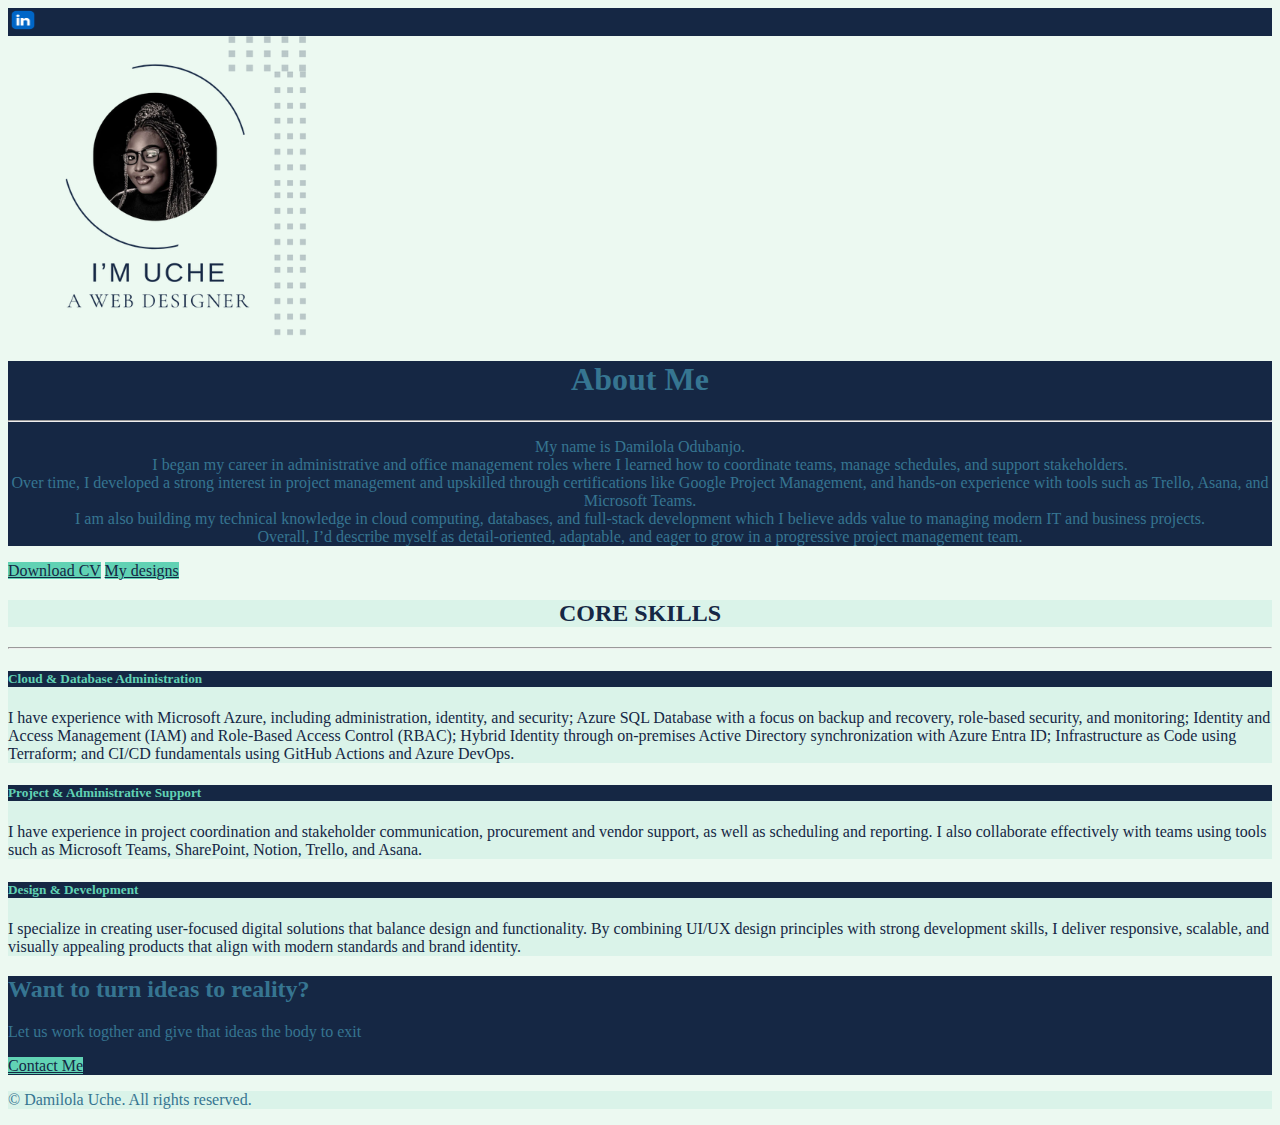
<file: index.html>
<!DOCTYPE html>
<html lang="en">
<head>
    <meta charset="UTF-8">
    <meta name="viewport" content="width=device-width, initial-scale=1.0">
    <title>damilola resume</title>
    <link href="https://cdn.jsdelivr.net/npm/bootstrap@5.3.8/dist/css/bootstrap.min.css" rel="stylesheet" 
    integrity="sha384-sRIl4kxILFvY47J16cr9ZwB07vP4J8+LH7qKQnuqkuIAvNWLzeN8tE5YBujZqJLB" 
    crossorigin="anonymous">
    <link rel="stylesheet" href="./damilola_resume.css">
</head>
<body>
    <section id="title">
      <nav class="navbar bg-deep-blue">
  <div class="container">
    <a class="navbar-brand" href="https://www.linkedin.com/in/damilolaodubahocloudsec/">
      <img src="./image/linkedin-logo.png" alt="linkedin-logo" width="30" height="24">
    </a>
  </div>
</nav>
    </section>

    <Section id="intoduction">
       <div class="container intro col-xxl-8 px-4 py-5"> 
            <div class="row flex-lg-row-reverse align-items-center g-5 py-5"> 
                <div class="col-lg-4 col-sm-12"> 
                    <img src="./image/name.png.png" alt="Who I am" class="profile-img" width="300">
                </div>
                <div class="col-lg-8 col-sm-12"> 
                <div class="card mb-3">
                    <div class="row g-0">
                        <div class="col-md-12">
                            <div class="card-body bg-deep-blue">
                                <h1 class="card-title text-teal-green">About Me</h1>
                                <hr class="text-accent">
                                <p class="card-text text-teal-green">
                                    My name is Damilola Odubanjo. <br>I began my career in administrative and
                                    office management roles where I learned how to coordinate teams, manage schedules, and support stakeholders. 
                                <br>Over time, I developed a strong interest in project management and upskilled through certifications like 
                                    Google Project Management, and hands-on experience with tools such as Trello, Asana, and Microsoft Teams. 
                                <br>I am also building my technical knowledge in cloud computing, databases, and full-stack development which 
                                    I believe adds value to managing modern IT and business projects. <br>Overall, I’d describe myself as detail-oriented, 
                                    adaptable, and eager to grow in a progressive project management team.
                                </p> 
                            </div>
                        </div>
                    </div>
                </div>
                <div>
                    <div class="d-grid gap-2 d-md-flex justify-content-md-start"><a href="../My resume/index.html" class="btn btn-accent btn-lg px-4 me-md-2">Download CV</a>
                    <a href="./image/designs/" class="btn btn-accent btn-lg px-4 me-md-2">My designs</a>
                </div>
                       
            </div> 
        </div>  
    </Section>

    <section id="core-skills">
        <div class="container px-4 py-3" id="featured-3"> 
            <h2 class="pb-2  text-deep-blue core mb-3 bg-accent">Core Skills</h2>
            <hr style="color: #61D2B4; font-weight: bolder;">
            <div class="row">
                <div class="col-sm-6 mb-3 mb-sm-0">
                    <div class="card-core">
                        <div class="card-core-body bg-accent">
                            <h5 class="card-core-title bg-deep-blue text-accent">Cloud & Database Administration</h5>
                            <p>I have experience with Microsoft Azure, including administration, identity, and security; 
                                Azure SQL Database with a focus on backup and recovery, role-based security, and monitoring; 
                                Identity and Access Management (IAM) and Role-Based Access Control (RBAC); Hybrid Identity through 
                                on-premises Active Directory synchronization with Azure Entra ID; Infrastructure as Code using Terraform; 
                                and CI/CD fundamentals using GitHub Actions and Azure DevOps.</p>
                        </div>
                    </div>
                </div>
                <div class="col-sm-3">
                    <div class="card-core">
                        <div class="card-core-body bg-accent">
                            <h5 class="card-core-title bg-deep-blue text-accent">Project & Administrative Support</h5>
                            <p>I have experience in project coordination and stakeholder communication, procurement and vendor support, 
                                as well as scheduling and reporting. I also collaborate effectively with teams using tools such as Microsoft 
                                Teams, SharePoint, Notion, Trello, and Asana.</p>
                        </div>
                    </div>
                </div>
                <div class="col-sm-3">
                    <div class="card-core">
                        <div class="card-core-body bg-accent">
                            <h5 class="card-core-title bg-deep-blue text-accent">Design & Development</h5>
                            <p>I specialize in creating user-focused digital solutions that balance design 
                                and functionality. By combining UI/UX design principles with strong development 
                                skills, I deliver responsive, scalable, and visually appealing products that align 
                                with modern standards and brand identity.</p>
                        </div>
                    </div>
                </div>
            </div>
        </div>
    </section> 

    <section class="py-5 bg-deep-blue text-teal-green text-center">
        <div class="container">
            <h2 class="fw-bold">Want to turn ideas to reality?</h2>
            <p class="lead">Let us work togther and give that ideas the body to exit</p>
            <a href="../My resume/contact.html" class="btn btn-accent btn-lg px-4 me-md-2">Contact Me</a>
        </div>
  </section>

  <footer class="bg-accent text-teal-green py-3 text-center">
    <p class="mb-0">&copy; Damilola Uche. All rights reserved.</p>
  </footer
</file>
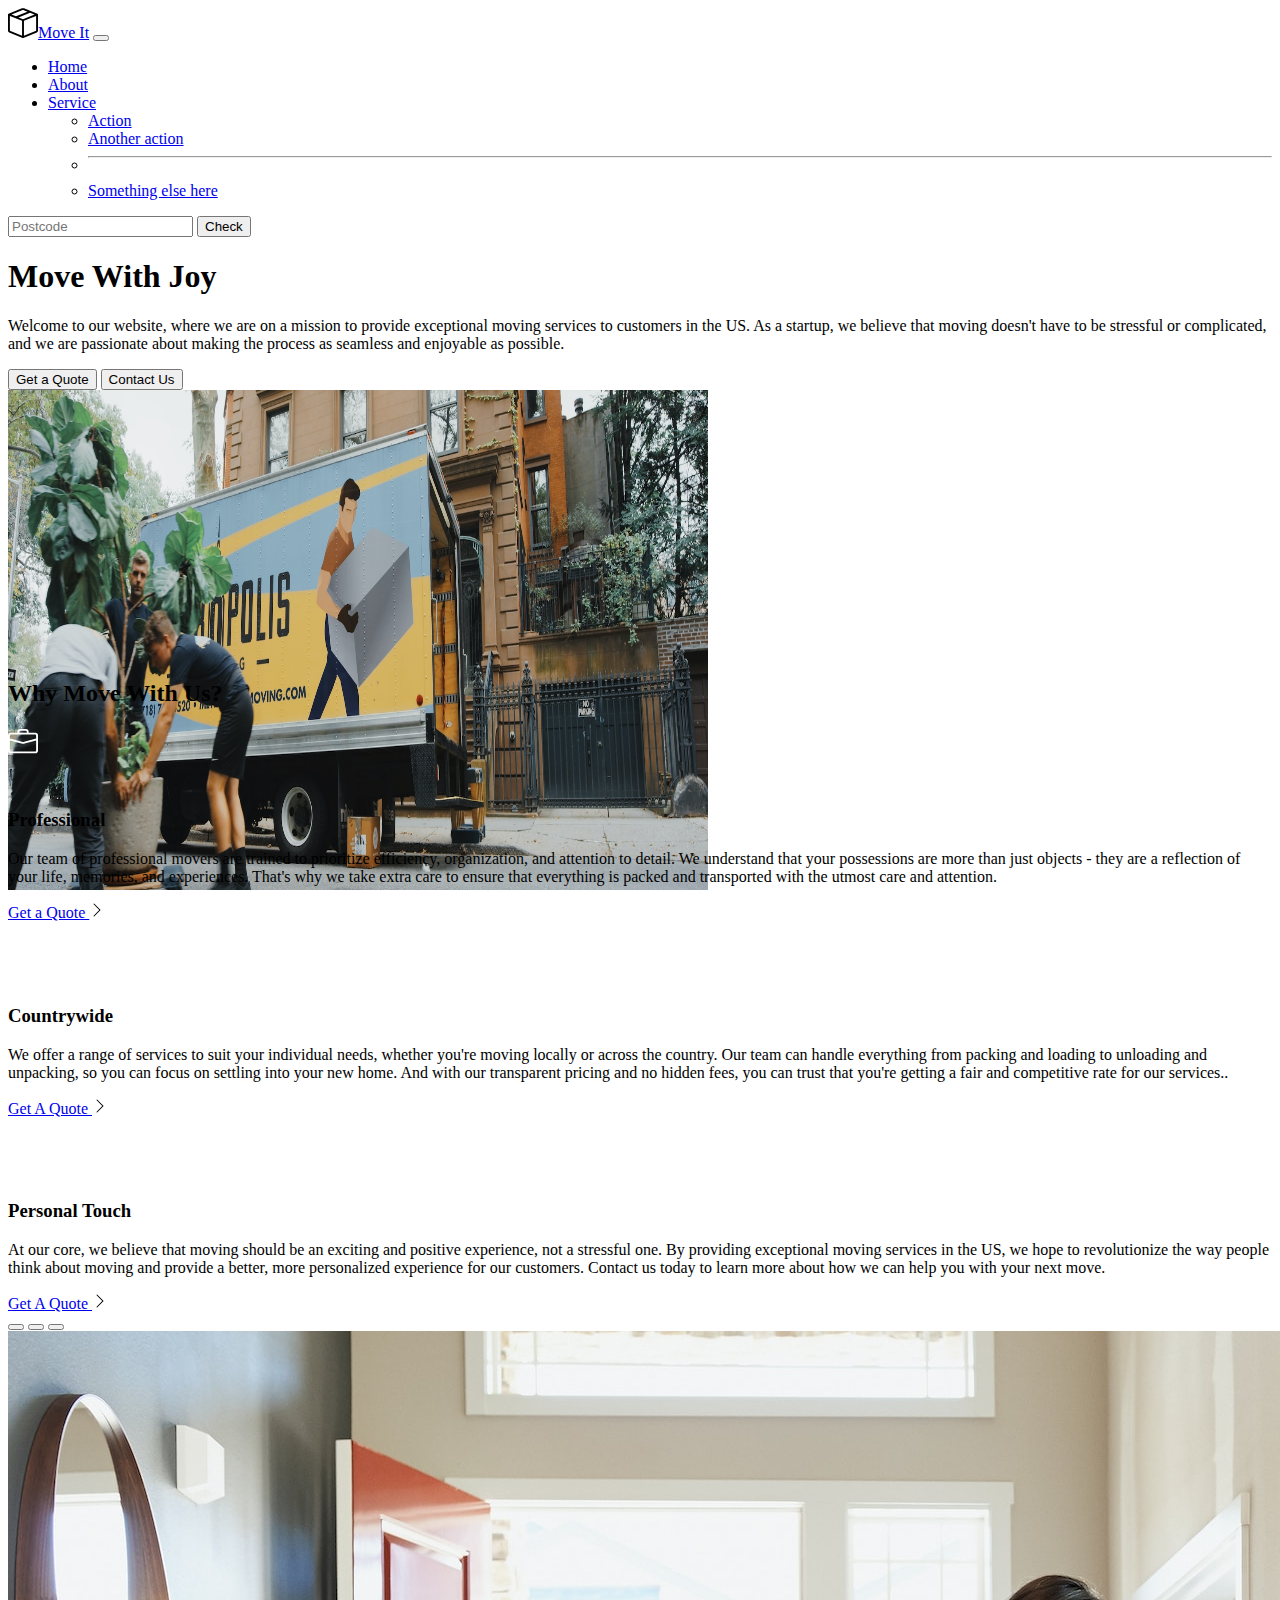
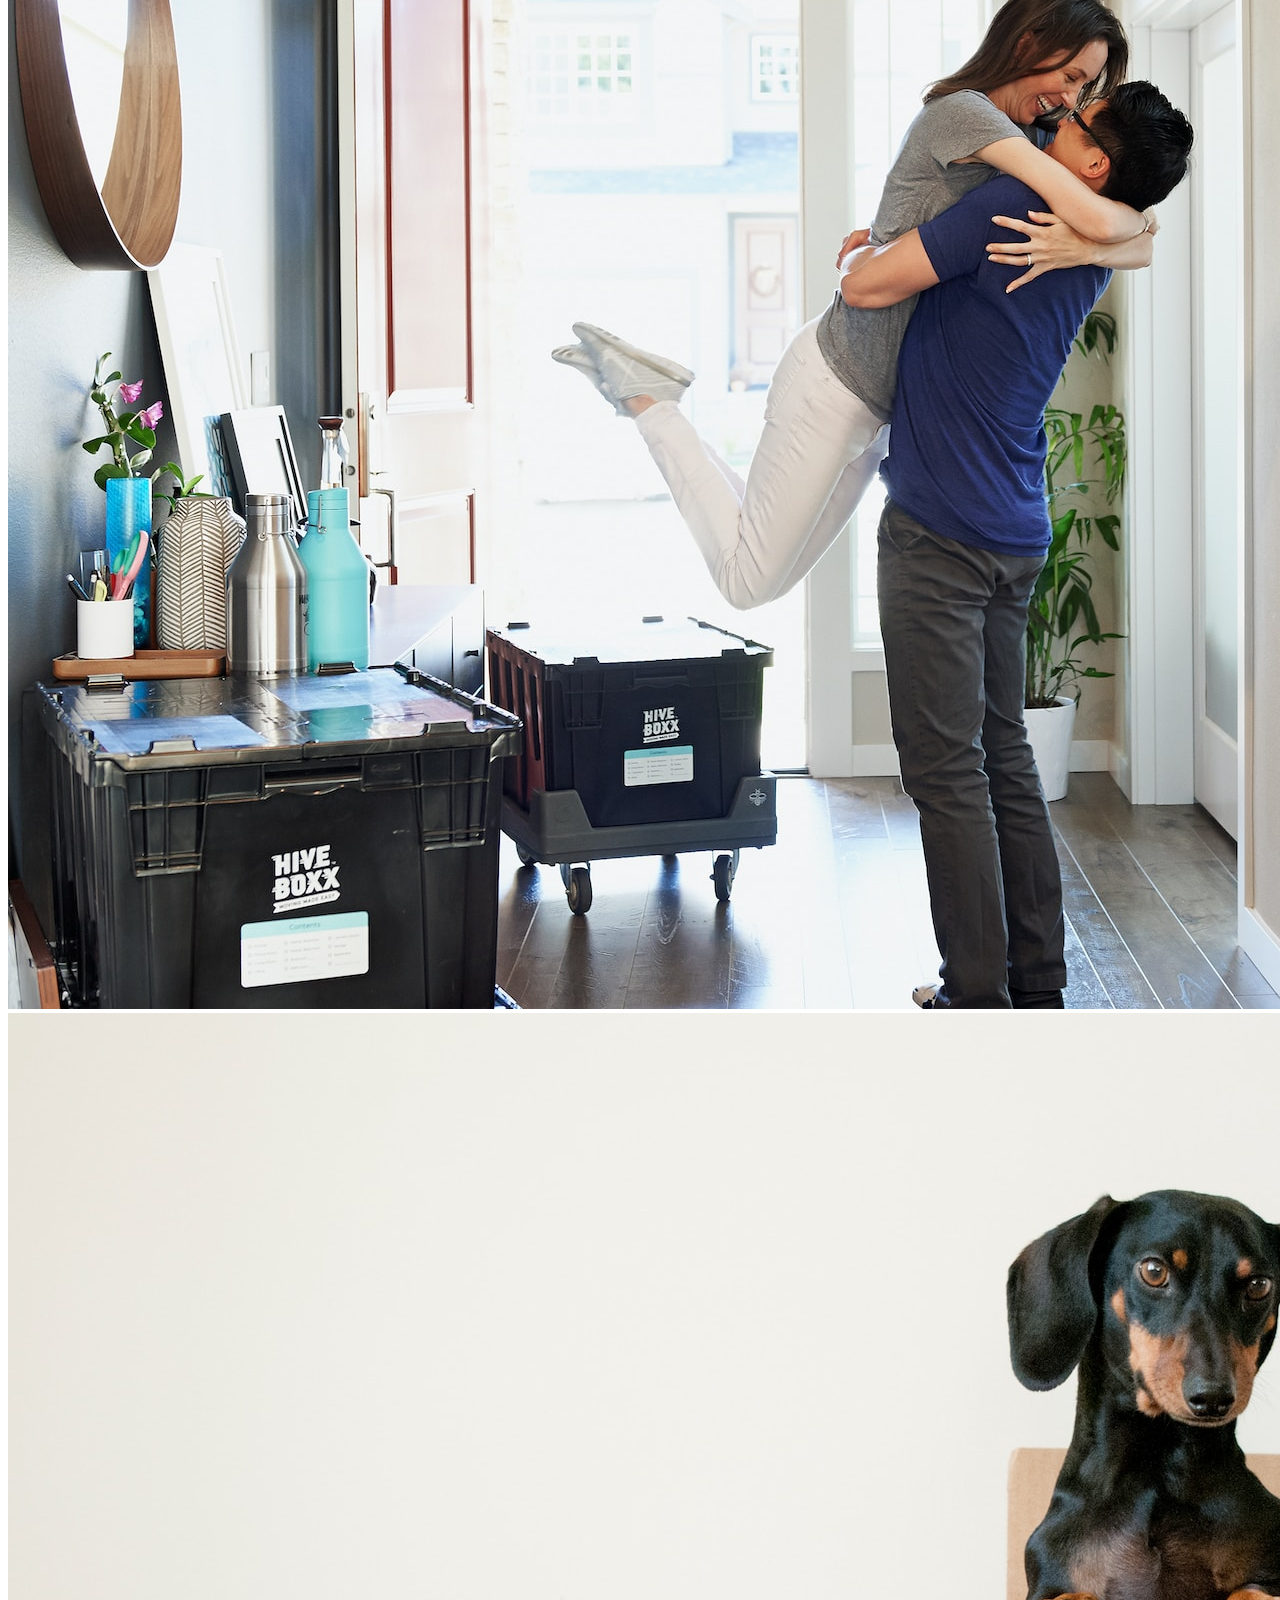
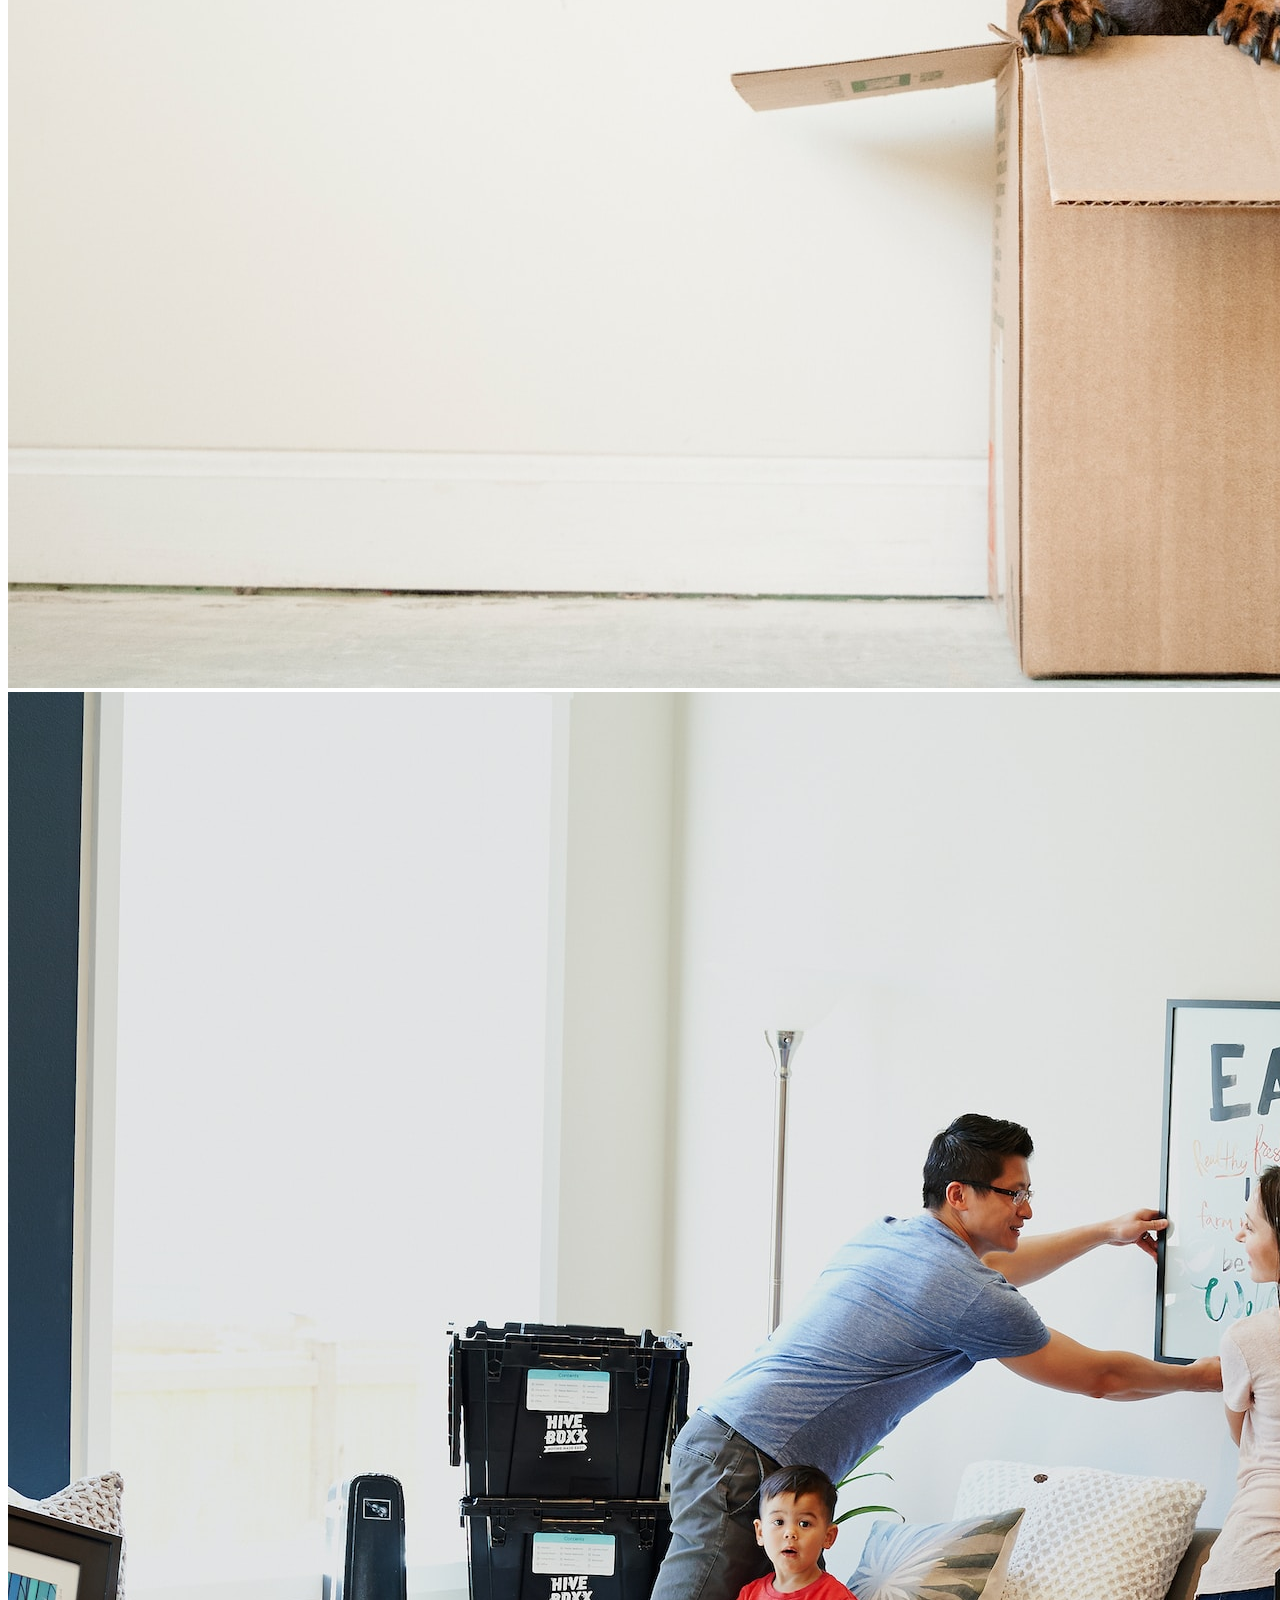
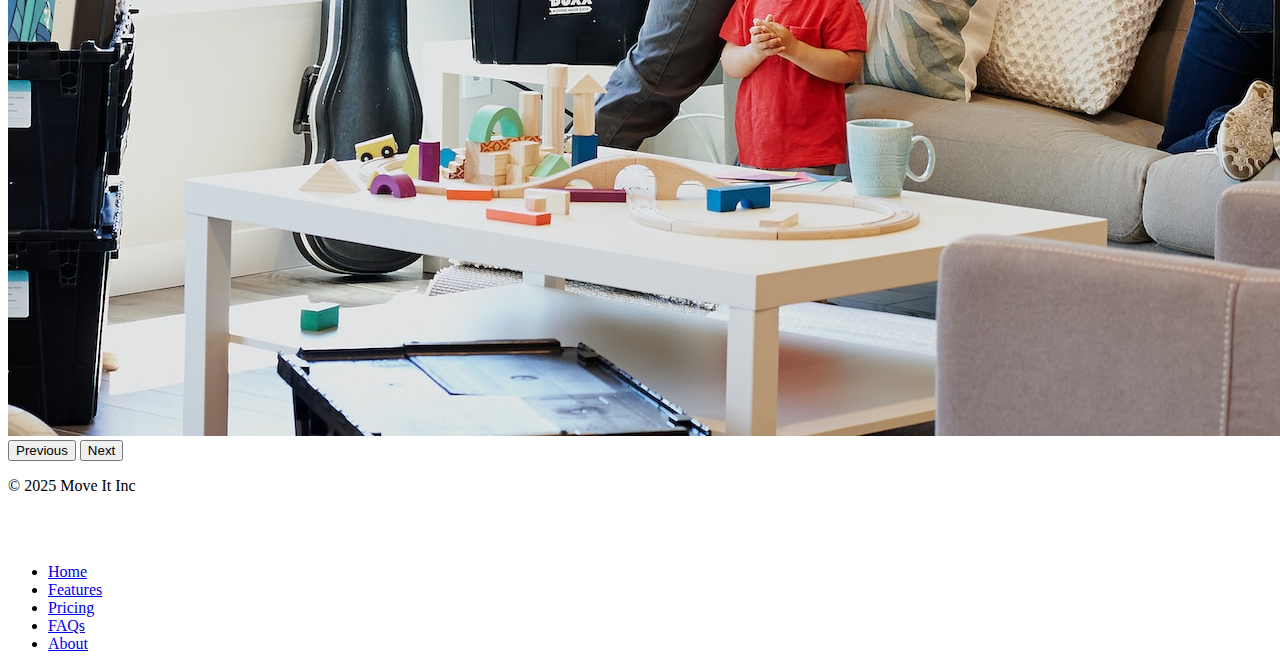
<file: move-it.html>
<!DOCTYPE html>
<html lang="en">
<head>
    <meta charset="UTF-8">
    <meta name="viewport" content="width=device-width, initial-scale=1.0">
    <title>Document</title>

    <link href="https://cdn.jsdelivr.net/npm/bootstrap@5.3.8/dist/css/bootstrap.min.css" 
    rel="stylesheet" integrity="sha384-sRIl4kxILFvY47J16cr9ZwB07vP4J8+LH7qKQnuqkuIAvNWLzeN8tE5YBujZqJLB" 
    crossorigin="anonymous">

    <style>
        .feature-icon {
    width: 4rem;
    height: 4rem;
    border-radius: 0.75rem;
}
    </style>
</head>

<body>
    
    <nav class="navbar navbar-expand-lg bg-body-tertiary">
  <div class="container-fluid">
    <a class="navbar-brand" href="#"> <img src="./box-seam.svg" alt="move it brand navbar-toggler-icon" height="30px">Move It</a>
    <button class="navbar-toggler" type="button" data-bs-toggle="collapse" data-bs-target="#navbarSupportedContent" aria-controls="navbarSupportedContent" aria-expanded="false" aria-label="Toggle navigation">
      <span class="navbar-toggler-icon"></span>
    </button>
    <div class="collapse navbar-collapse" id="navbarSupportedContent">
      <ul class="navbar-nav me-auto mb-2 mb-lg-0">
        <li class="nav-item">
          <a class="nav-link active" aria-current="page" href="#">Home</a>
        </li>
        <li class="nav-item">
          <a class="nav-link" href="#">About</a>
        </li>
        <li class="nav-item dropdown">
          <a class="nav-link dropdown-toggle" href="#" role="button" data-bs-toggle="dropdown" aria-expanded="false">
            Service
          </a>
          <ul class="dropdown-menu">
            <li><a class="dropdown-item" href="#">Action</a></li>
            <li><a class="dropdown-item" href="#">Another action</a></li>
            <li><hr class="dropdown-divider"></li>
            <li><a class="dropdown-item" href="#">Something else here</a></li>
          </ul>
      </ul>
      <form class="d-flex" role="search">
        <input class="form-control me-2" type="search" placeholder="Postcode" aria-label="Search"/>
        <button class="btn btn-outline-success" type="submit">Check</button>
      </form>
    </div>
  </div>
</nav>


<div class="px-4 pt-5 my-5 text-center border-bottom"> 
    <h1 class="display-4 fw-bold text-body-emphasis">Move With Joy</h1> 
    <div class="col-lg-6 mx-auto"> <p class="lead mb-4">Welcome to our website, where we are on a mission to provide exceptional moving services to customers in the US. 
        As a startup, we believe that moving doesn't have to be stressful or complicated, and we are passionate about making the process as seamless and enjoyable as possible.</p> 
        <div class="d-grid gap-2 d-sm-flex justify-content-sm-center mb-5"> 
            <button type="button" class="btn btn-primary btn-lg px-4 me-sm-3">Get a Quote</button> 
            <button type="button" class="btn btn-outline-secondary btn-lg px-4">Contact Us</button> 
        </div> 
    </div> 
    <div class="overflow-hidden" style="max-height: 30vh;"> 
        <div class="container px-5"> 
            <img src="./moving-van.jpg" class="img-fluid border rounded-3 shadow-lg mb-4" alt="moving Van" width="700" height="500" loading="lazy"> 
        </div> 
    </div> 
</div>


<div class="container px-4 py-5" id="featured-3"> 
    <h2 class="pb-2 border-bottom">Why Move With Us?</h2> 
    <div class="row g-4 py-5 row-cols-1 row-cols-lg-3"> 
        <div class="feature col"> 
            <div class="feature-icon d-inline-flex align-items-center justify-content-center text-bg-primary bg-gradient fs-2 mb-3"> 
                <img src="./briefcase.svg" alt="briefcase" height="30px"> </div> 
            <h3 class="fs-2 text-body-emphasis">Professional</h3> 
            <p>Our team of professional movers are trained to prioritize efficiency, organization, and attention to detail. 
                We understand that your possessions are more than just objects - they are a reflection of your life, memories, and experiences. 
                That's why we take extra care to ensure that everything is packed and transported with the utmost care and attention.</p> 
            <a href="#" class="icon-link">
            Get a Quote
            <img src="./chevron-right.svg" alt="chevron-right"> 
            </a> 
        </div> 

        <div class="feature col"> 
            <div class="feature-icon d-inline-flex align-items-center justify-content-center text-bg-primary bg-gradient fs-2 mb-3"> 
                <img src="./bus-front.svg" alt="bus-front" height="30px"> </div> 
            <h3 class="fs-2 text-body-emphasis">Countrywide</h3> 
            <p>We offer a range of services to suit your individual needs, whether you're moving locally or across the country. 
            Our team can handle everything from packing and loading to unloading and unpacking, so you can focus on settling into your new home. 
            And with our transparent pricing and no hidden fees, you can trust that you're getting a fair and competitive rate for our services..</p> 
            <a href="#" class="icon-link">
            Get A Quote
            <img src="./chevron-right.svg" alt="chevron-right"> 
            </a> 
        </div> 
    
        <div class="feature col"> 
            <div class="feature-icon d-inline-flex align-items-center justify-content-center text-bg-primary bg-gradient fs-2 mb-3"> 
                <img src="./chat-square-heart.svg" alt="chat heart" height="30px"> </div> 
            <h3 class="fs-2 text-body-emphasis">Personal Touch</h3> 
            <p>At our core, we believe that moving should be an exciting and positive experience, not a stressful one. 
                By providing exceptional moving services in the US, we hope to revolutionize the way people think about moving and provide a better, 
                more personalized experience for our customers. Contact us today to learn more about how we can help you with your next move.</p> 
            <a href="#" class="icon-link">
            Get A Quote
            <img src="./chevron-right.svg" alt="chevron-right"> </a> 
        </div>
    </div> 
</div>

<div class="container">
    <div id="carouselExampleIndicators" class="carousel slide">
        <div class="carousel-indicators">
            <button type="button" data-bs-target="#carouselExampleIndicators" data-bs-slide-to="0" class="active" aria-current="true" aria-label="Slide 1"></button>
            <button type="button" data-bs-target="#carouselExampleIndicators" data-bs-slide-to="1" aria-label="Slide 2"></button>
            <button type="button" data-bs-target="#carouselExampleIndicators" data-bs-slide-to="2" aria-label="Slide 3"></button>
        </div>
        <div class="carousel-inner">
        <div class="carousel-item active">
            <img src="./couple.jpg" class="d-block w-100" alt="couple">
        </div>
        <div class="carousel-item">
             <img src="./dog.jpg" class="d-block w-100" alt="dog">
        </div>
        <div class="carousel-item">
            <img src="./family.jpg" class="d-block w-100" alt="family">
         </div>
        </div>
        <button class="carousel-control-prev" type="button" data-bs-target="#carouselExampleIndicators" data-bs-slide="prev">
        <span class="carousel-control-prev-icon" aria-hidden="true"></span>
        <span class="visually-hidden">Previous</span>
        </button>
        <button class="carousel-control-next" type="button" data-bs-target="#carouselExampleIndicators" data-bs-slide="next">
        <span class="carousel-control-next-icon" aria-hidden="true"></span>
        <span class="visually-hidden">Next</span>
        </button>
    </div>
</div>


<div class="container"> 
    <footer class="d-flex flex-wrap justify-content-between align-items-center py-3 my-4 border-top"> 
        <p class="col-md-4 mb-0 text-body-secondary">© 2025 Move It Inc</p> 
        <a href="/" class="col-md-4 d-flex align-items-center justify-content-center mb-3 mb-md-0 me-md-auto link-body-emphasis text-decoration-none" aria-label="Bootstrap"> 
            <svg class="bi me-2" width="40" height="32" aria-hidden="true"><use xlink:href="#bootstrap"></use></svg> 
        </a> 
        <ul class="nav col-md-4 justify-content-end"> 
            <li class="nav-item"><a href="#" class="nav-link px-2 text-body-secondary">Home</a></li> 
            <li class="nav-item"><a href="#" class="nav-link px-2 text-body-secondary">Features</a></li> 
            <li class="nav-item"><a href="#" class="nav-link px-2 text-body-secondary">Pricing</a></li> 
            <li class="nav-item"><a href="#" class="nav-link px-2 text-body-secondary">FAQs</a></li> 
            <li class="nav-item"><a href="#" class="nav-link px-2 text-body-secondary">About</a></li> 
        </ul> 
    </footer> 
</div>

<script src="https://cdn.jsdelivr.net/npm/bootstrap@5.3.8/dist/js/bootstrap.bundle.min.js" 
integrity="sha384-FKyoEForCGlyvwx9Hj09JcYn3nv7wiPVlz7YYwJrWVcXK/BmnVDxM+D2scQbITxI" 
crossorigin="anonymous"></script>
</body>
</html>
</file>
<file: damilola_resume.css>
body {
  background-color: #DDF4E790;
  color: #152744;
}

.navbar {
  background-color: #152744;
  color: #fff;
}
h2 {
  color: #367591;
}
.btn-accent {
  background-color: #61D2B4;
  color: #152744;
}
/* background */
.bg-deep-blue { background-color: #152744 !important;}
.bg-teal-green { background-color: #367591 !important;}
.bg-accent { background-color: #61D2B420 !important;}
.bg-off-white {background-color: #FFF2DB !important;}
.bg-white { background-color: #fff !important;}
/* text */
.text-deep-blue {color: #152744 !important;}
.text-teal-green {color: #367591 !important;}
.text-accent {color: #61D2B4 !important;}
.text-off-white {color: #FFF2DB !important;}
.text-white {color: #fff;}

.nav-intro {
    color: #fff;
}

.profile-img { 
   margin-right: 50px;
}
.overlay-image {
    position: absolute;
    height: 200px;
    width: 200px;
    border-radius: 50%;
    top: 340px; /* Adjust position */
    left: 860px; /* Adjust position */   
    align-items: center;      
}
.name {
    position: absolute;
    bottom: 10px; /* Adjust position */
    left: 820px;
    align-items: center; /* Adjust position */ 
}

.card-body { width: 100%;}
.card-text {width: 100%; text-align: center;}
.card-title {text-align: center;}

.core {text-align: center;text-transform: uppercase;}

.card-core {
    text-align: left;
}
.container > .design {
  justify-content: flex-start;
  align-items: flex-start;
}
</file>
